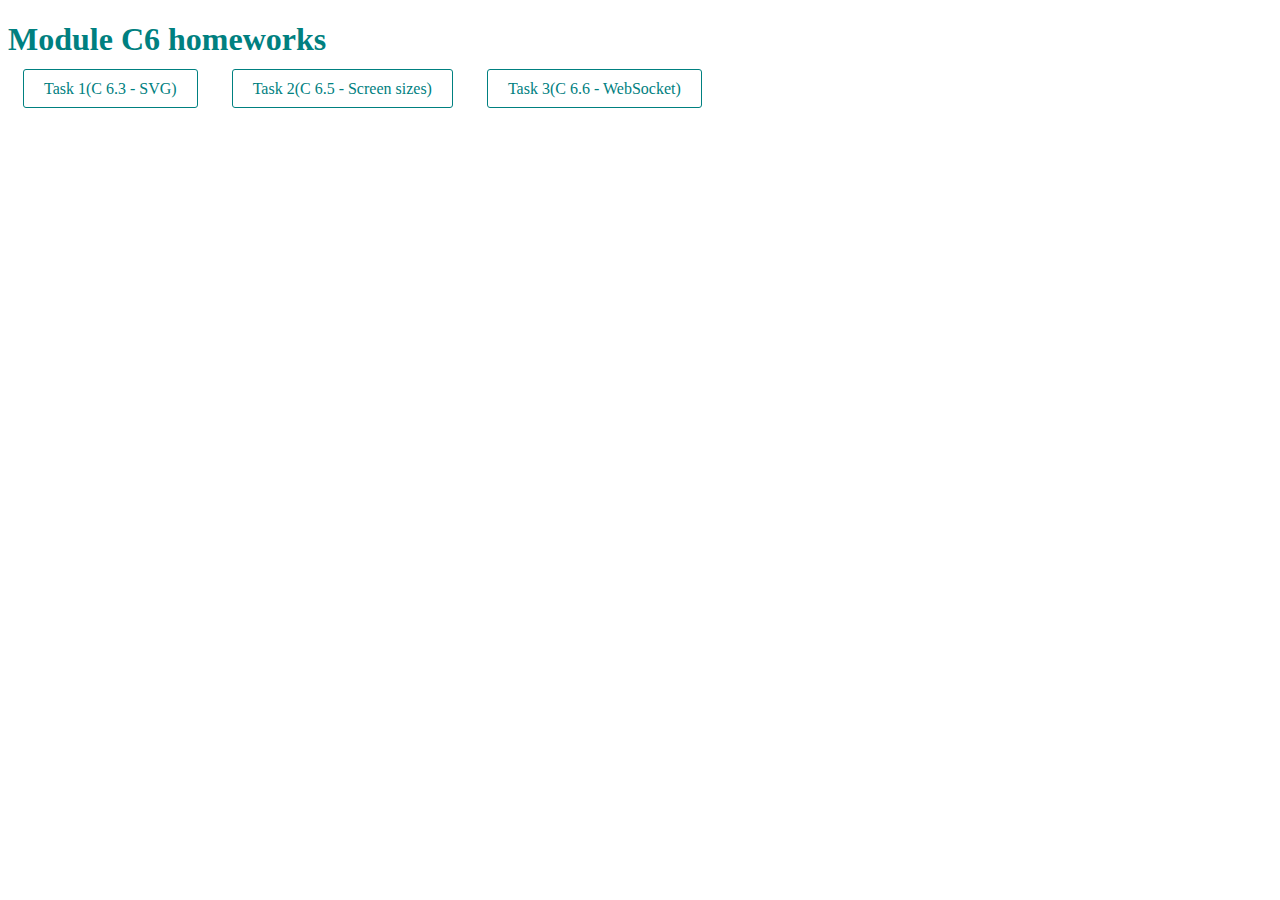
<file: index.html>
<!DOCTYPE html>
<html lang="en">
<head>
    <meta charset="UTF-8">
    <meta http-equiv="X-UA-Compatible" content="IE=edge">
    <meta name="viewport" content="width=device-width, initial-scale=1.0">
    <title>Module C6</title>
    <link rel="stylesheet" href="main.css">
</head>
<body>
    <h1>Module C6 homeworks</h1>

    <a class="btn" href="task1/index.html">Task 1(C 6.3 - SVG)</a>
    <a class="btn" href="task2/index.html">Task 2(C 6.5 - Screen sizes)</a>
    <a class="btn" href="task3/index.html">Task 3(C 6.6 - WebSocket)</a>
</body>
</html>
</file>
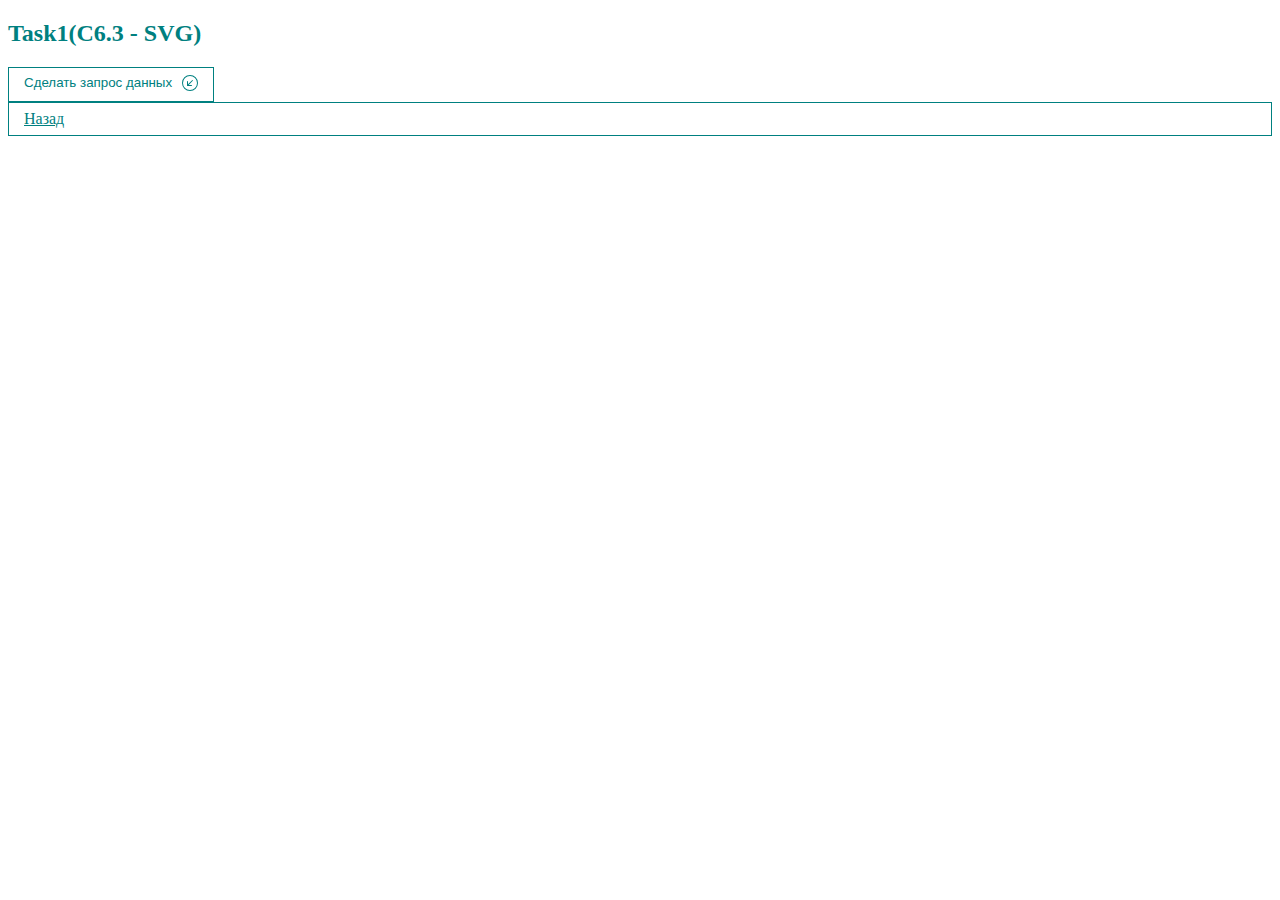
<file: task1/index.html>
<!DOCTYPE html>
<html lang="en">
<head>
    <meta charset="UTF-8">
    <meta http-equiv="X-UA-Compatible" content="IE=edge">
    <meta name="viewport" content="width=device-width, initial-scale=1.0">
    <title>Task 1</title>
    <link rel="stylesheet" href="main.css">
</head>
<body>
    <h2>Task1(C6.3 - SVG)</h2>
    <button class="btn js-btn">
        <div class="btn-text">Сделать запрос данных</div>
        <div class="btn-icon">
            <svg class="icon icon1 active" xmlns="http://www.w3.org/2000/svg" width="16" height="16" fill="currentColor" class="bi bi-arrow-down-left-circle" viewBox="0 0 16 16">
                <path fill-rule="evenodd" d="M1 8a7 7 0 1 0 14 0A7 7 0 0 0 1 8zm15 0A8 8 0 1 1 0 8a8 8 0 0 1 16 0zm-5.904-2.854a.5.5 0 1 1 .707.708L6.707 9.95h2.768a.5.5 0 1 1 0 1H5.5a.5.5 0 0 1-.5-.5V6.475a.5.5 0 1 1 1 0v2.768l4.096-4.097z"/>
            </svg>

            <svg class="icon icon2" xmlns="http://www.w3.org/2000/svg" width="16" height="16" fill="currentColor" class="bi bi-arrow-down-left-circle-fill" viewBox="0 0 16 16">
                <path d="M16 8A8 8 0 1 0 0 8a8 8 0 0 0 16 0zm-5.904-2.803a.5.5 0 1 1 .707.707L6.707 10h2.768a.5.5 0 0 1 0 1H5.5a.5.5 0 0 1-.5-.5V6.525a.5.5 0 0 1 1 0v2.768l4.096-4.096z"/>
              </svg>
        </div>
    </button>

    <a href="../index.html" class="btn">Назад</a>
<script src="main.js"></script>
</body>
</html>
</file>
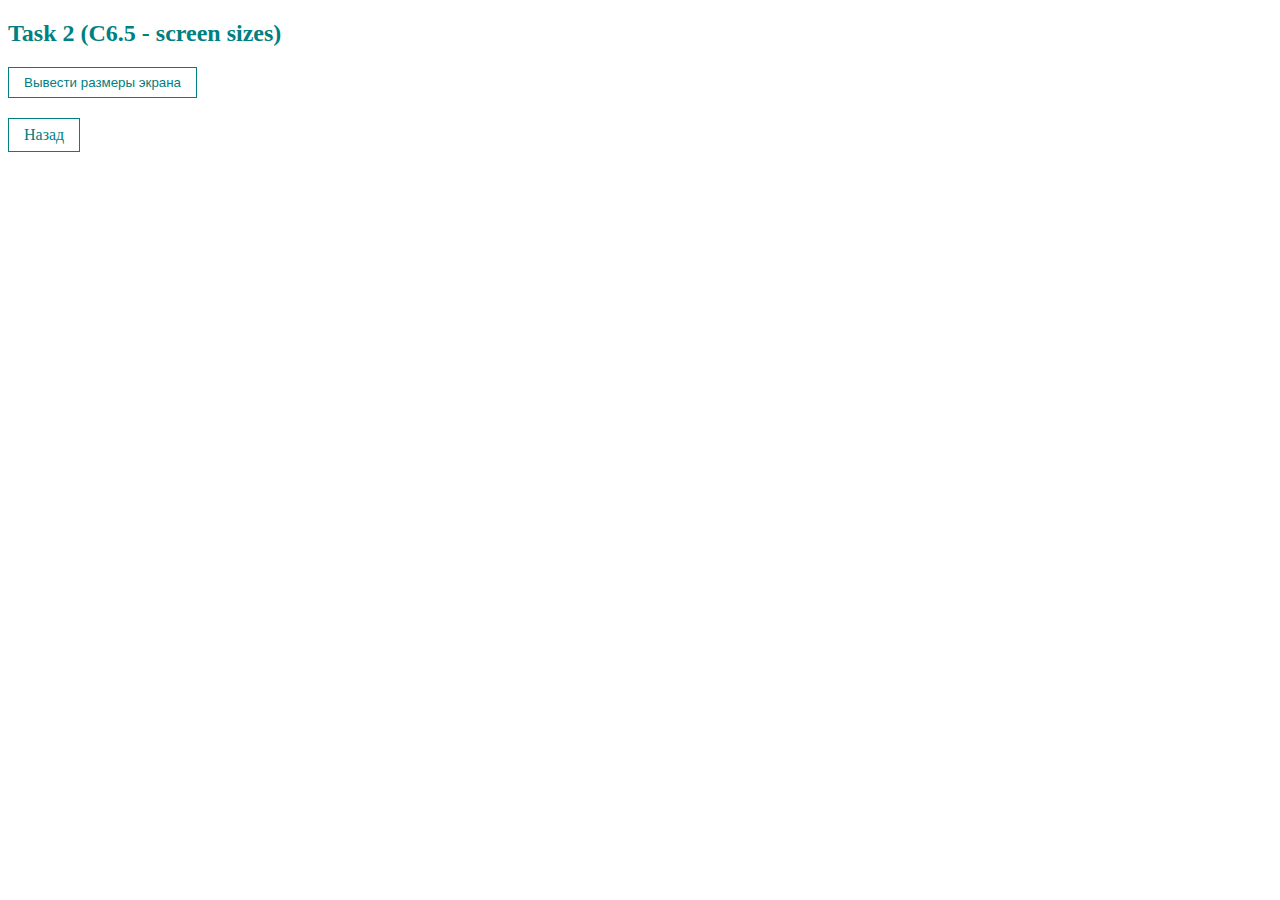
<file: task2/index.html>
<!DOCTYPE html>
<html lang="en">
<head>
    <meta charset="UTF-8">
    <meta http-equiv="X-UA-Compatible" content="IE=edge">
    <meta name="viewport" content="width=device-width, initial-scale=1.0">
    <title>Task 2</title>
    <link rel="stylesheet" href="main.css">
</head>
<body>

    <h2>Task 2 (C6.5 - screen sizes)</h2>
    <button class="btn">Вывести размеры экрана</button>
    <a href="../index.html" class="btn">Назад</a>

<script src="main.js"></script>
</body>
</html>
</file>
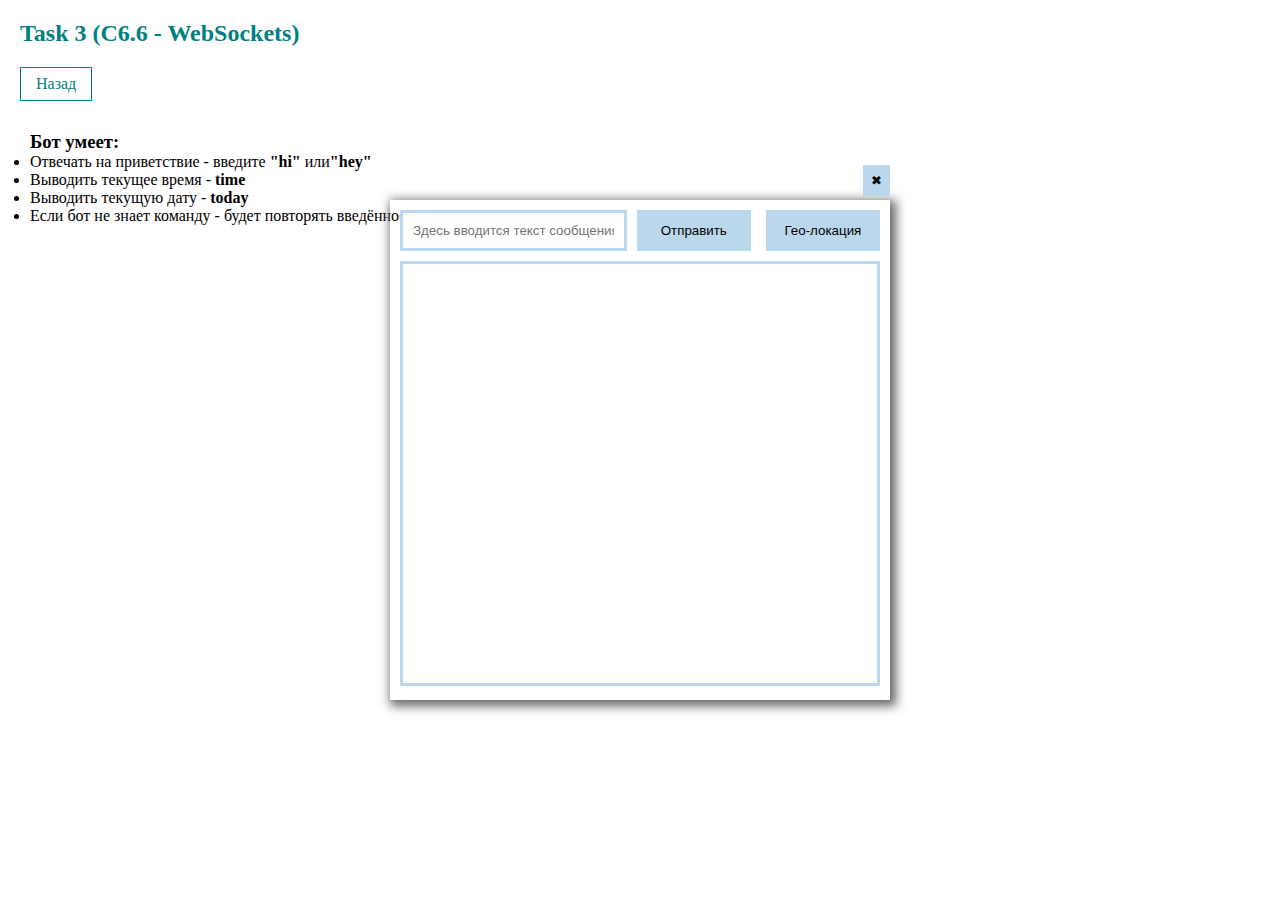
<file: task3/index.html>
<!DOCTYPE html>
<html lang="en">
<head>
    <meta charset="UTF-8">
    <meta http-equiv="X-UA-Compatible" content="IE=edge">
    <meta name="viewport" content="width=device-width, initial-scale=1.0">
    <title>Task 3</title>
    <link rel="stylesheet" href="app.css">
</head>
<body>

    <h2>Task 3 (C6.6 - WebSockets)</h2>

    <a href="../index.html" class="btn btn-back">Назад</a>

        <div class="instructions">
            <h3>Бот умеет:</h3>
            <ul>
                <li>Отвечать на приветствие - введите <strong>"hi" </strong>или<strong>"hey"</strong></li>
                <li>Выводить текущее время - <strong>time</strong></li>
                <li>Выводить текущую дату - <strong>today</strong></li>
                <li>Если бот не знает команду - будет повторять введённое пользователем</li>
            </ul>
        </div>   
    
        <div class="container">
            <div class="chat-header">
                <input class="text-input" type="text" placeholder="Здесь вводится текст сообщения">
                <button class="btn btn-send">Отправить</button>
                <button class="btn btn-geo">Гео-локация</button>
            </div>
            <div class="chat-body"></div>
            <button class="btn-close" title="Завершить чат">✖</button>
        </div>



<script src="response.js"></script>
<script src="app.js" defer></script>
</body>
</html>
</file>
<file: main.css>
h1 {
    color: teal;
}

.btn {
    /* display: block; */
    text-decoration: none;
    margin: 15px;
    padding: 10px 20px;
    background-color: transparent;
    border: 1px solid teal;
    outline: none;
    border-radius: 3px;
    color: teal;
    transform: scale(1);
    transition: .5s;
}

.btn:hover {
    background-color: teal;
    color: #fff;
    cursor: pointer;
    transform: scale(1.1);
}
</file>
<file: task1/main.css>
h2 {
    color: teal;
}

.btn {
    display: flex;
    padding: 7px 15px;
    border: 1px solid teal;
    outline: none;
    background-color: transparent;
    font-weight: 500;
    color: teal;
}

.btn:hover {
    cursor: pointer;
    background-color: teal;
    color: #fff;
}

.btn-text {
    margin-right: 10px;
}

.icon {
    display: none;
}

.icon.active {
    display: inline;
}
</file>
<file: task2/main.css>
h2 {
    color: teal;
}

a.btn {
    display: inline-block;
    margin-top: 20px;
    text-decoration: none;
    transition: .5s;
}

.btn {
    display: flex;
    padding: 7px 15px;
    border: 1px solid teal;
    outline: none;
    background-color: transparent;
    font-weight: 500;
    color: teal;
    transition: .5s;
}

.btn:hover {
    cursor: pointer;
    background-color: teal;
    color: #fff;
}
</file>
<file: task3/app.css>
* {
    margin: 0;
    padding: 0;
    box-sizing: border-box;
}

h2 {
    margin-top: 20px;
    margin-left: 20px;
    color: teal;
}

.instructions {
    margin-top: 30px;
    margin-left: 30px;
}

.container {
    position: absolute;
    top: 50%;
    left: 50%;
    transform: translate(-50%, -50%);
    width: 500px;
    height: 500px;
    padding: 10px;
    box-shadow: 3px 3px 10px 3px #666;
}

.chat-header {
    display: flex;
    justify-content: space-between;
    align-items: center;
}

.chat-body {
    display: flex;
    flex-direction: column;
    align-items: flex-end;
    width: calc(100% -20px);
    height: calc(100% - 55px);
    margin-top: 10px;    
    padding: 10px;
    border: 3px solid #bad7ec;
    overflow-y: auto;
}

.text-input {
    width: 50%;
    margin-right: 10px;
    padding: 10px;
    border: 3px solid #bad7ec;
    outline: none;
}

.btn {
    width: 25%;
    padding: 10px;
    border: 3px solid transparent;
    outline: none;
    background-color: #bad7ec;
    transition: .2s;
}

.btn:hover {
    border: 3px solid #bad7ec;
    background-color: transparent;
    cursor: pointer;
}

.btn:first-of-type {
    margin-right: 15px;
}

.message {
    padding: 20px;
}

.user-message, .bot-message, .bot-message__geo {
    width: max-content;
    margin: 5px;
    padding: 8px 10px;
}

.user-message {
    align-self: flex-start;
    border-radius: 10px 10px 10px 5px;
    border: 3px solid #90ee90;
}

.bot-message, .bot-message__geo {
    align-self: flex-end;
    border-radius: 10px 10px 5px 10px;
    border: 3px solid #bad7ec;    
}

.bot-message__geo {
    text-decoration: none;
    background-color: #bad7ec;
    color: #000;
    transition: .5s;
}

.bot-message__geo:hover {
    background-color: transparent;
    border: 3px solid #bad7ec;
    cursor: pointer;
}

.btn-close {
    position: absolute;
    top: -35px;
    right: 0;
    padding: 5px;
    border: 3px solid transparent;
    background-color: #bad7ec;
    outline: none;
}

.btn-close:hover {
    background-color: transparent;
    cursor: pointer;
    border: 3px solid #bad7ec;
}

.btn-back {
    display: flex;
    width: max-content;
    margin-top: 20px;
    margin-left: 20px;
    padding: 7px 15px;
    border: 1px solid teal;
    text-decoration: none;
    outline: none;
    background-color: transparent;
    font-weight: 500;
    color: teal;
    transition: .5s;
}

.btn-back:hover {
    cursor: pointer;
    border-color: transparent;
    background-color: teal;
    color: #fff;
}
</file>
